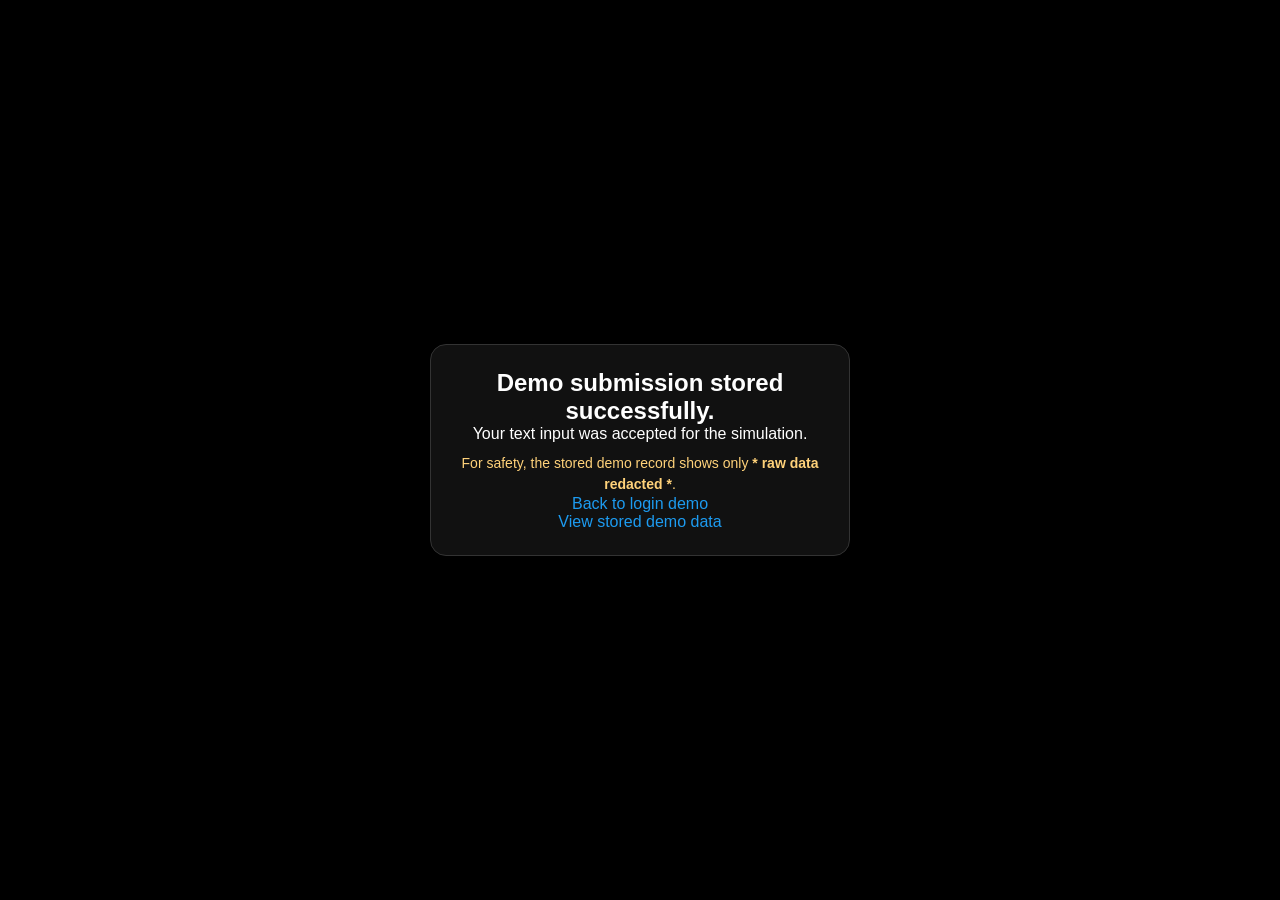
<file: success.html>
<!DOCTYPE html>
<html lang="en">
<head>
  <meta charset="UTF-8">
  <meta name="viewport" content="width=device-width, initial-scale=1.0" />
  <title>Demo Submission Saved</title>
  <link rel="stylesheet" href="assets/style.css" />
</head>
<body class="center-page">
  <div class="box">
    <h2>Demo submission stored successfully.</h2>
    <p>Your text input was accepted for the simulation.</p>
    <p class="safe">For safety, the stored demo record shows only <strong>* raw data redacted *</strong>.</p>
    <p><a href="index.html">Back to login demo</a></p>
    <p><a href="view_demo.html">View stored demo data</a></p>
  </div>
</body>
</html>
</file>
<file: assets/style.css>
* {
  box-sizing: border-box;
  margin: 0;
  padding: 0;
  font-family: Arial, Helvetica, sans-serif;
}

body {
  background: #000;
  color: #fff;
  min-height: 100vh;
  padding: 24px;
}

.container {
  width: 100%;
  max-width: 1100px;
  margin: 0 auto;
  display: grid;
  grid-template-columns: 1fr 1fr;
  gap: 40px;
  align-items: center;
  min-height: calc(100vh - 60px);
}

.left {
  display: flex;
  align-items: center;
  justify-content: center;
}

.logo {
  width: 220px;
  height: 220px;
  border: 4px solid #fff;
  border-radius: 28px;
  display: flex;
  align-items: center;
  justify-content: center;
  font-size: 5rem;
  font-weight: bold;
  letter-spacing: 2px;
}

.right h1 {
  font-size: 4rem;
  line-height: 1.1;
  margin-bottom: 20px;
  font-weight: 800;
}

.right h2 {
  font-size: 2rem;
  margin-bottom: 18px;
  font-weight: 700;
}

.notice {
  max-width: 380px;
  background: #1f1f1f;
  border: 1px solid #333;
  color: #ffd27a;
  border-radius: 14px;
  padding: 14px 16px;
  font-size: 0.9rem;
  line-height: 1.5;
  margin-bottom: 18px;
}

.card {
  max-width: 380px;
}

.btn, .input, .select {
  width: 100%;
  height: 46px;
  border-radius: 999px;
  border: 1px solid #333;
  margin-bottom: 14px;
  font-size: 0.96rem;
}

.btn {
  cursor: pointer;
  font-weight: 700;
  transition: 0.2s ease;
}

.btn-light {
  background: #fff;
  color: #000;
  border: none;
}

.btn-light:hover {
  opacity: 0.9;
}

.btn-dark {
  background: transparent;
  color: #fff;
}

.btn-dark:hover {
  background: #111;
}

.btn-primary {
  background: #1d9bf0;
  color: #fff;
  border: none;
}

.btn-primary:hover {
  background: #1687d9;
}

.input,
.select {
  background: #000;
  color: #fff;
  padding: 0 18px;
  outline: none;
}

.select {
  appearance: none;
}

.divider {
  display: flex;
  align-items: center;
  gap: 12px;
  margin: 10px 0 14px;
  color: #888;
  font-size: 0.9rem;
}

.divider::before,
.divider::after {
  content: "";
  flex: 1;
  height: 1px;
  background: #2f3336;
}

.small {
  color: #71767b;
  font-size: 0.78rem;
  line-height: 1.4;
  margin-bottom: 18px;
}

.signin-box {
  margin-top: 42px;
  max-width: 380px;
}

.signin-box h3 {
  margin-bottom: 16px;
  font-size: 1.25rem;
}

.hint {
  font-size: 0.82rem;
  color: #a0a0a0;
  margin-top: -4px;
  margin-bottom: 16px;
  line-height: 1.4;
}

.footer {
  width: 100%;
  text-align: center;
  color: #71767b;
  font-size: 0.82rem;
  display: flex;
  flex-wrap: wrap;
  justify-content: center;
  gap: 12px;
  padding-bottom: 8px;
}

.footer a,
a {
  color: #1d9bf0;
  text-decoration: none;
}

.center-page {
  display: flex;
  align-items: center;
  justify-content: center;
}

.box {
  width: 420px;
  background: #111;
  border: 1px solid #333;
  border-radius: 16px;
  padding: 24px;
  text-align: center;
}

.safe {
  color: #ffd27a;
  font-size: 14px;
  margin-top: 10px;
  line-height: 1.5;
}

.data-page h1 {
  margin-bottom: 10px;
}

.data-page p {
  color: #aaa;
  margin-bottom: 20px;
}

table {
  width: 100%;
  border-collapse: collapse;
  background: #111;
}

th, td {
  border: 1px solid #333;
  padding: 12px;
  text-align: left;
}

th {
  background: #1b1b1b;
}

@media (max-width: 900px) {
  .container {
    grid-template-columns: 1fr;
    gap: 20px;
  }

  .left {
    justify-content: flex-start;
  }

  .logo {
    width: 90px;
    height: 90px;
    font-size: 2rem;
    border-radius: 18px;
  }

  .right h1 {
    font-size: 2.8rem;
  }

  .right h2 {
    font-size: 1.5rem;
  }
}
</file>
